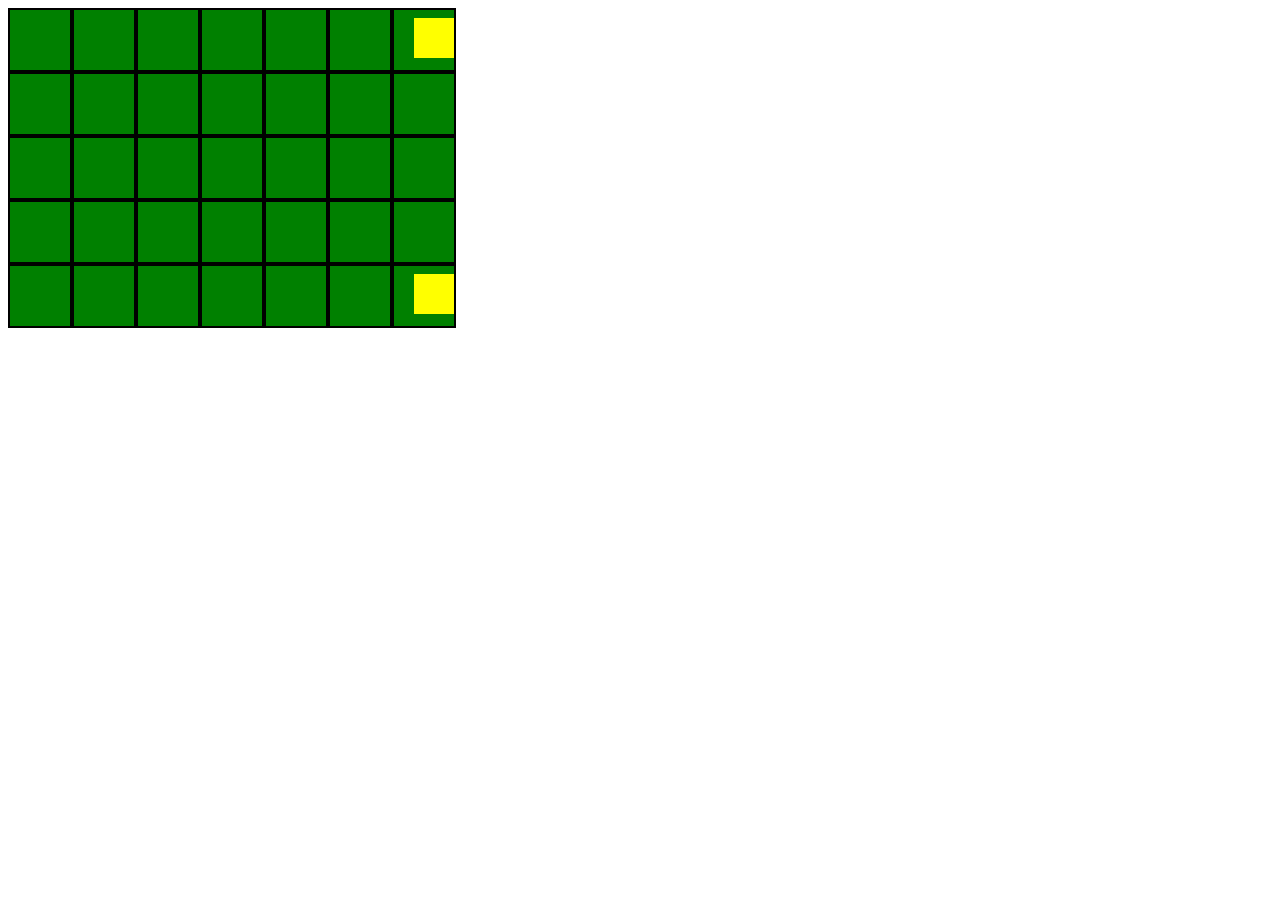
<file: Index.html>
<!DOCTYPE html>
<html>
    <head>
        <title>Super duper game</title>
        <style>
            .Cell {
                background-color: green;
                height: 60px; 
                width: 60px;
                border: solid 2px;
            }
            .Cell[tower="Basic"] {
                background-color: blue;
            }
            .Cell:hover {
                background-color: red;
            }
        </style>    
        <script>
            class GameManager {
                cellSize = 60;
                cells = [];
                enemies = [];
                waves = 0;

                constructor (cells, lanes) {
                    for(let i = 0; i < lanes; i++) {
                        this.cells.push([]);
                    }
                    this.cells.forEach((lane) => {lane.length = cells});
                }

                start() {
                    this.createField();
                    this.spawnEnemies(2);
                    this.spawnEnemies(1);
                }

                update(fps) {
                    this.enemies.forEach((enemy) => {enemy.move(fps)});
                    setTimeout(this.update.bind(this), 1000/fps, fps);
                }

                createField() {
                    for(let lane = 0; lane < this.cells.length; lane++) {
                        document.write("<div style='display: flex;'>");
                        for(let cell = 0; cell < this.cells[lane].length; cell++) {
                            let id = `c_${lane}_${cell}`;
                            document.write(`<div id="${id}" class="Cell" tower="Empty"></div>`);
                            document.getElementById(id).addEventListener("click", (event) => this.createTower(event.target.id));
                        }
                        document.write("</div>");
                    }
                }

                createTower(cell) {
                    let idParts = cell.split("_");
                    this.cells[idParts[1]][idParts[2]] = new Tower;
                    document.getElementById(cell).setAttribute("tower", "Basic");
                }

                spawnEnemies(amount) {
                    let speed = 60;
                    let x = 64 * this.cells[0].length + 8;

                    for(let i = 0; i < amount; i++) {
                        let lane = Math.floor(Math.random() * this.cells.length);
                        let y = 64 * lane + 8 + 10;

                        this.enemies.push(new Enemy(speed, lane, x, y, `e_${this.waves}_${i}`));
                        this.enemies[this.enemies.length-1].createSprite();
                    }
                    this.waves++;
                }
            }

            class Enemy {
                speed;
                x;
                y;
                lane;
                id;
                disabled = false;

                constructor(speed, lane, x, y, id) {
                    this.speed = speed;
                    this.lane = lane;
                    this.x = x;
                    this.y = y;
                    this.id =  id;
                }

                createSprite() {
                   document.write(`<div id="${this.id}" style='position: absolute; width: 40px; height: 40px; background-color: yellow; left: ${this.x}px; top: ${this.y}px;'></div>`);
                }

                move(fps) {
                    if(!this.disabled) {
                        let sprite = document.getElementById(this.id.toString());
                        this.x = Number(sprite.style.left.replace("px", "")) - this.speed / fps;
                        sprite.style.left = this.x.toString() + "px";
                        if(this.x <= 0) {
                            this.disabled = true;
                            sprite.hidden = true;
                        }
                    }
                }
            }

            class Tower {
            }
        </script>
    </head>
    <body>
        <script>
            let game = new GameManager(7, 5);
            game.start();
            game.update(60);
        </script>
    </body>
</html>
</file>
